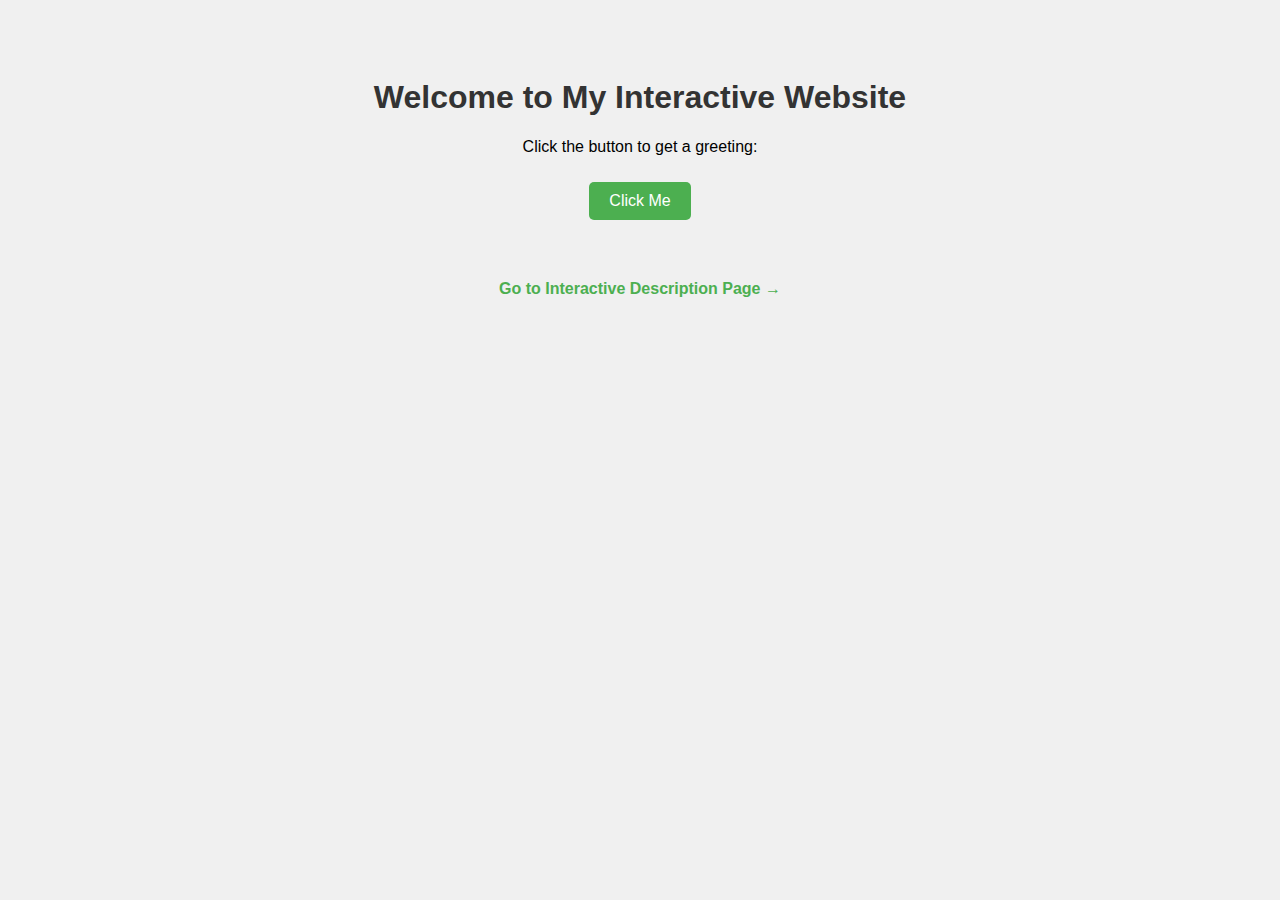
<file: index.html>
<!-- templates/index.html -->
<!DOCTYPE html>
<html lang="en">
<head>
  <meta charset="UTF-8" />
  <meta name="viewport" content="width=device-width, initial-scale=1.0" />
  <title>Simple Interactive Website</title>
  <style>
    body {
      font-family: Arial, sans-serif;
      text-align: center;
      background: #f0f0f0;
      padding: 50px;
    }
    h1 {
      color: #333;
    }
    button {
      padding: 10px 20px;
      font-size: 16px;
      margin: 10px;
      cursor: pointer;
      background-color: #4CAF50;
      color: white;
      border: none;
      border-radius: 5px;
    }
    button:hover {
      background-color: #45a049;
    }
    #output {
      margin-top: 20px;
      font-size: 20px;
      color: #555;
    }
    a {
      display: inline-block;
      margin-top: 30px;
      text-decoration: none;
      color: #4CAF50;
      font-weight: bold;
    }
  </style>
</head>
<body>
  <h1>Welcome to My Interactive Website</h1>
  <p>Click the button to get a greeting:</p>
  <button onclick="showMessage()">Click Me</button>
  <div id="output"></div>

  <a href="/page2">Go to Interactive Description Page →</a>

  <script>
    function showMessage() {
      const messages = [
        "Hello, friend!",
        "Welcome to the interactive site!",
        "Hope you're having a great day!",
        "Enjoy exploring!",
        "Nice to see you here!"
      ];
      const randomMsg = messages[Math.floor(Math.random() * messages.length)];
      document.getElementById('output').textContent = randomMsg;
    }
  </script>
</body>
</html>
</file>
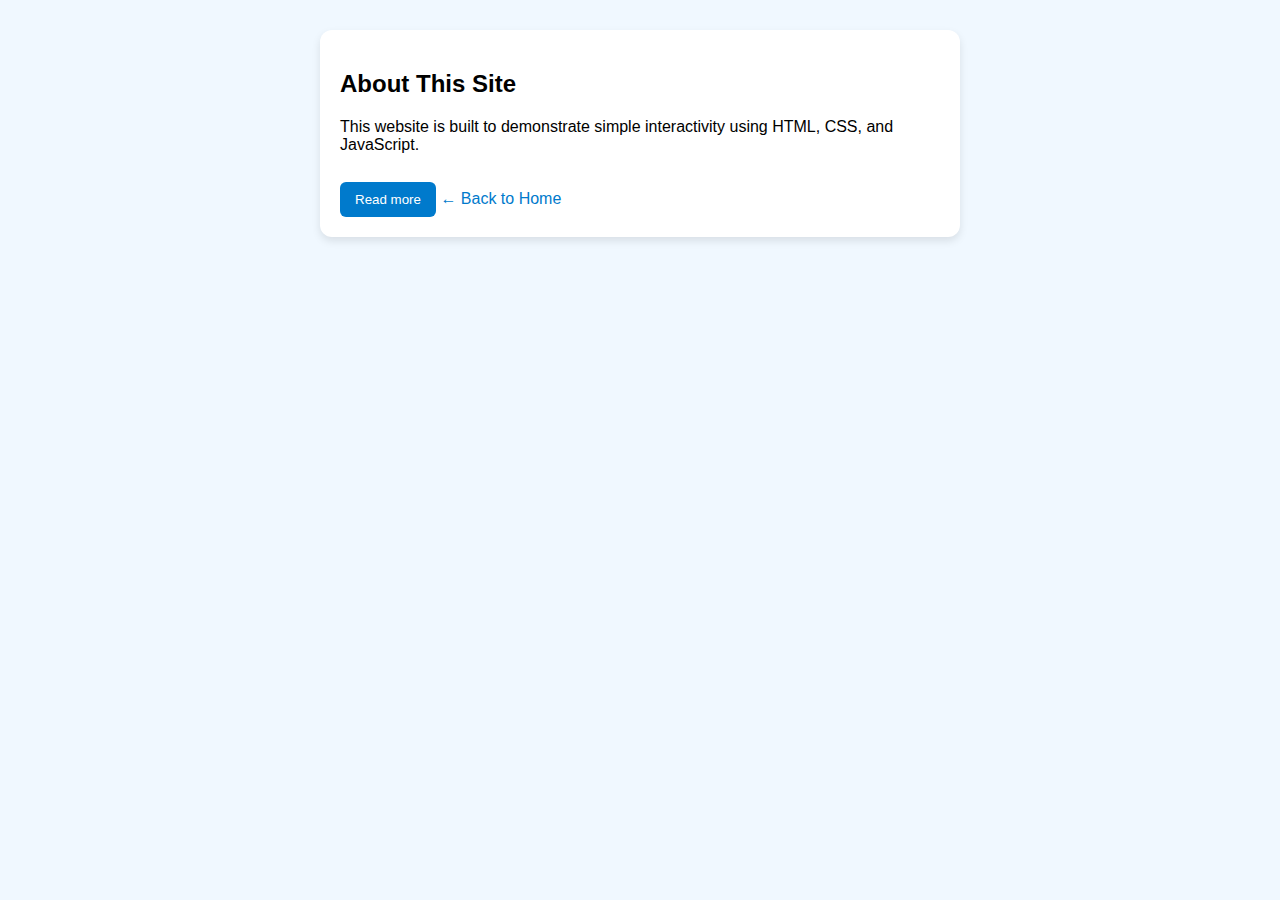
<file: greet.html>
<!-- templates/page2.html -->
<!DOCTYPE html>
<html lang="en">
<head>
  <meta charset="UTF-8" />
  <meta name="viewport" content="width=device-width, initial-scale=1.0"/>
  <title>Interactive Description Page</title>
  <style>
    body {
      font-family: Arial, sans-serif;
      margin: 30px;
      background-color: #f0f8ff;
    }
    .container {
      max-width: 600px;
      margin: auto;
      background: #ffffff;
      padding: 20px;
      border-radius: 12px;
      box-shadow: 0 4px 8px rgba(0,0,0,0.1);
    }
    #moreText {
      display: none;
      margin-top: 10px;
    }
    button {
      padding: 10px 15px;
      background-color: #007acc;
      color: white;
      border: none;
      border-radius: 6px;
      cursor: pointer;
    }
    button:hover {
      background-color: #005fa3;
    }
    a {
      display: inline-block;
      margin-top: 20px;
      text-decoration: none;
      color: #007acc;
    }
  </style>
</head>
<body>
  <div class="container">
    <h2>About This Site</h2>
    <p>
      This website is built to demonstrate simple interactivity using HTML, CSS, and JavaScript.
    </p>

    <button onclick="toggleText()">Read more</button>
    <div id="moreText">
      <p>
        With just a few lines of code, you can create interactive features like toggle text, buttons, and more.
        This example shows how a simple description section can be expanded or collapsed with a button click.
      </p>
    </div>

    <a href="/">← Back to Home</a>
  </div>

  <script>
    function toggleText() {
      const moreText = document.getElementById("moreText");
      const button = document.querySelector("button");
      if (moreText.style.display === "none") {
        moreText.style.display = "block";
        button.textContent = "Read less";
      } else {
        moreText.style.display = "none";
        button.textContent = "Read more";
      }
    }

    document.addEventListener("DOMContentLoaded", () => {
      document.getElementById("moreText").style.display = "none";
    });
  </script>
</body>
</html>
</file>
